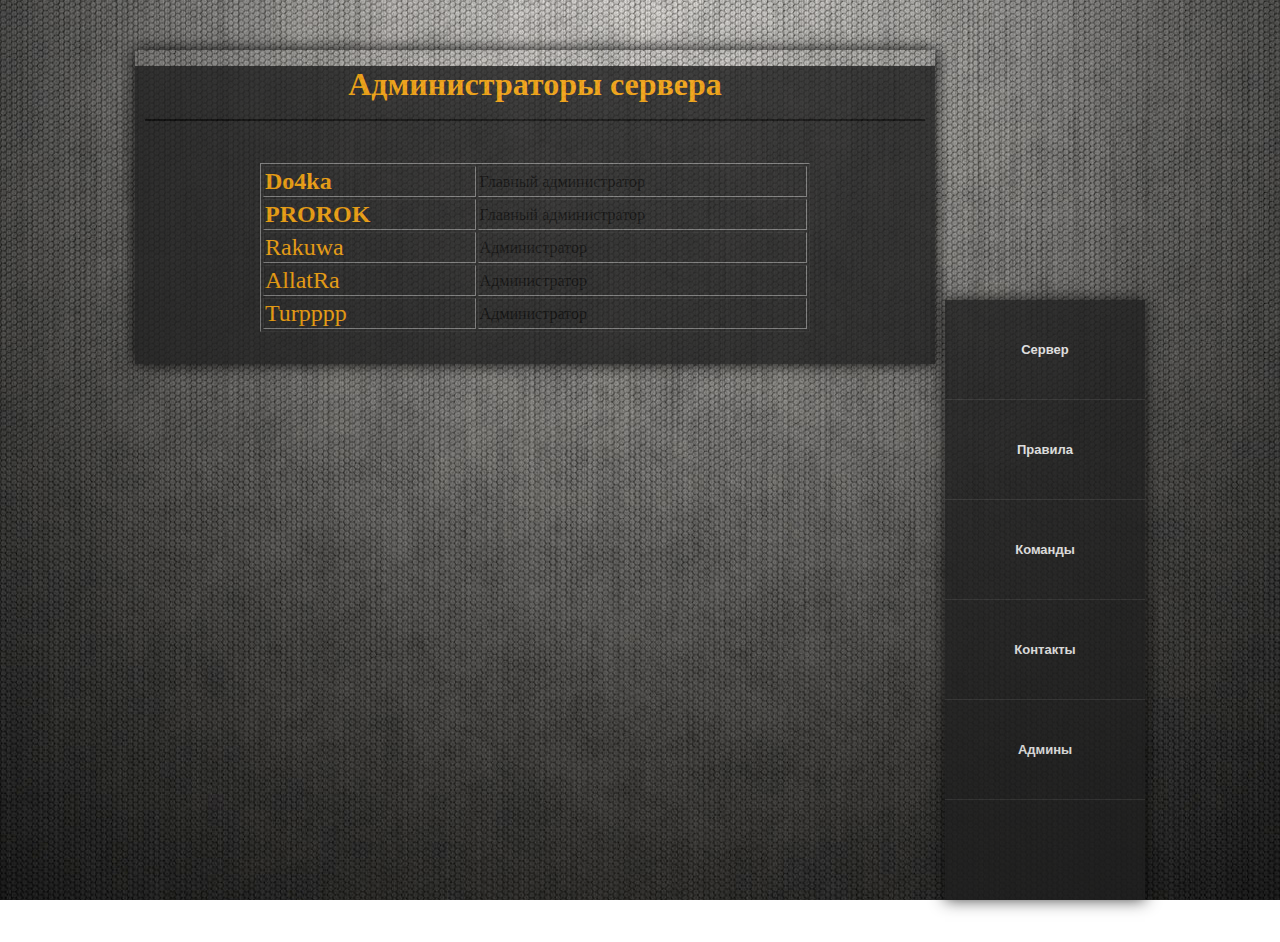
<file: Hadm.html>
<html>
	<head>
		<title>
			
		</title>
		<meta http-equiv="Content-Type" content="text/html; charset=utf-8">
		<link rel="stylesheet" type="text/css" href="style.css">
	</head>
	<body>
	<div id="container">

		<div id="content">
			<div class="footertext" id="wraper">
				<font face="Verdana">
					<center><p>
					<font size="6" color="orange" face="fantasy">
					<b>Администраторы сервера</b></font><br></p></center>
					<hr><br>
					<p> 
					<font size="4">
					<center>
						<table border="1" width="550">
							<tbody>
								<tr>
									<td><font size ="5" color="orange"><b>Do4ka</b></font></td><td><font> Главный администратор</font></td>
								</tr>
								<tr>
									<td><font size ="5" color="orange"><b>PROROK</b></font></td><td><font> Главный администратор</font></td>
								</tr>
								<tr>
									<td><font size ="5" color="orange">Rakuwa</font></td><td><font> Администратор</font></td>
								</tr>
								<tr>
									<td><font size ="5" color="orange">AllatRa</font></td><td><font> Администратор</font></td>
								</tr>
								<tr>
									<td><font size ="5" color="orange">Turpppp</font></td><td><font> Администратор</font></td>
								</tr>
							</tbody>
						</table>
					</center>
					</font>
					</p>
				</font>
			</div>
		
		</div>
		<div id="info">
				<div class="menutext">
						<a href="Hstyle.html"><button>Сервер</button></a>
						<a href="Hrules.html"><button>Правила</button></a>
						<a href="Hcom.html"><button>Команды</button></a>
						<a href="Hcont.html"><button>Контакты</button></a>
						<a href="Hadm.html"><button>Админы</button></a>
				</div>	
			</div>
		
	</div>
	</body>
</html>
</file>
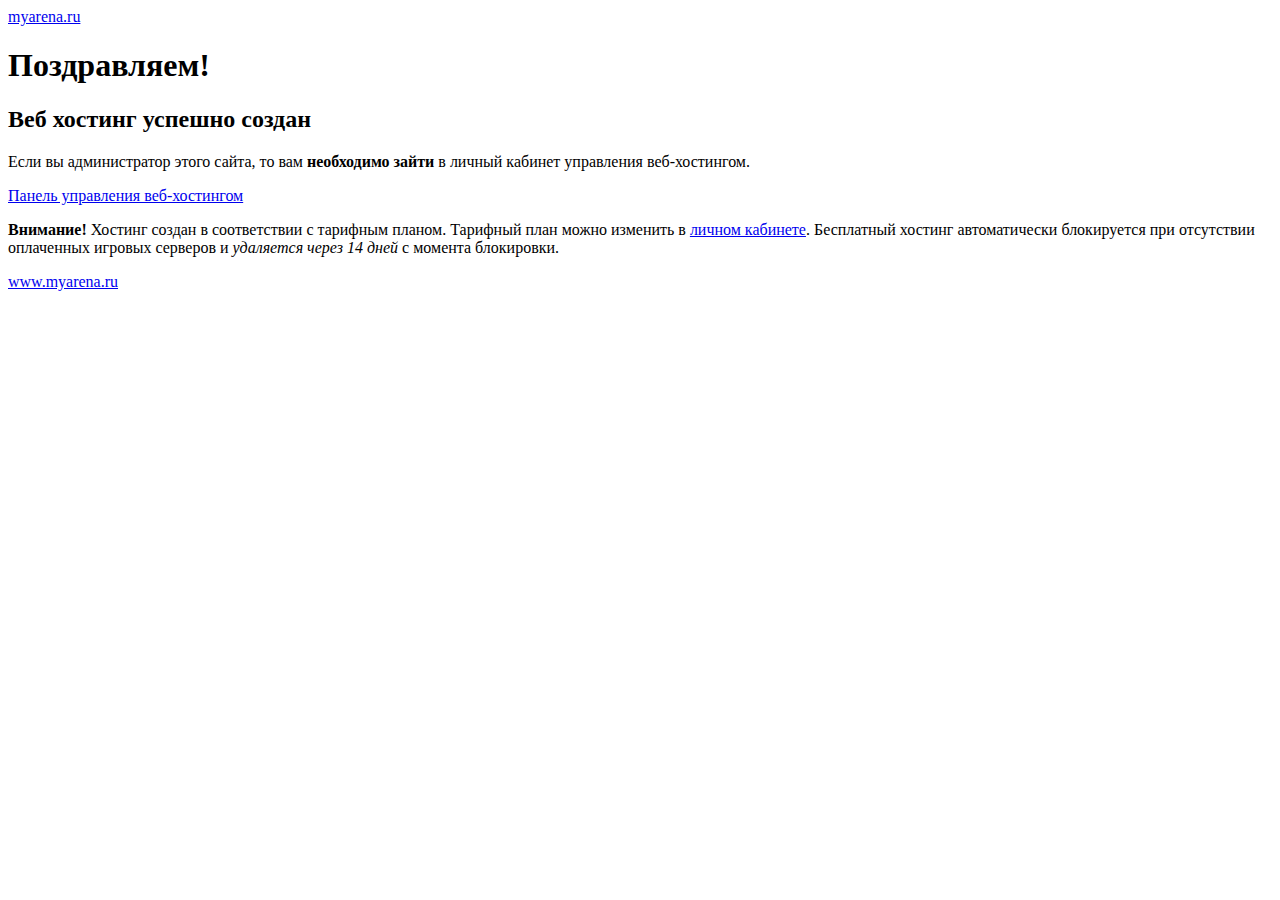
<file: index11.html>
﻿
<!DOCTYPE html PUBLIC "-//W3C//DTD XHTML 1.0 Transitional//EN" "http://www.w3.org/TR/xhtml1/DTD/xhtml1-transitional.dtd"> 
 
<html xmlns="http://www.w3.org/1999/xhtml" lang="ru" xml:lang="ru"> 
<head> 
<title>Поздравляем!</title> 
<meta http-equiv="content-type" content="text/html; charset=windows1251" /> 
<link rel="stylesheet" href="http://myarena.ru/error/style.css" type="text/css" /> 
</head> 
 
<body class="nonstandard"> 
 
<div id="frame"> 
    <a id="face" href="http://www.myarena.ru/"><span>myarena.ru</span></a> 
    <h1>Поздравляем!</h1> 
    <div id="content"> 
    <div id="description"> 
        <h2>Веб хостинг успешно создан</h2> 
        <p>Если вы администратор этого сайта, то вам <strong>необходимо зайти</strong> в личный кабинет управления веб-хостингом.</p> 
        <p class="super"><a href="/manager/ispmgr">Панель управления веб-хостингом</a></p> 
        <p id="incut"> 
        <strong class="super">Внимание!</strong> Хостинг создан в соответствии с тарифным планом.
	Тарифный план можно изменить в <a href="https://www.myarena.ru">личном кабинете</a>. Бесплатный хостинг автоматически
	блокируется при отсутствии оплаченных игровых серверов и <em>удаляется через 14 дней</em>  с момента блокировки.
        </p> 
        <p> 
        </p> 
    </div> 
    <p id="foot"> 
        <a id="sign" href="http://www.myarena.ru/">www.myarena.ru</a> 
    </p> 
    </div> 
</div> 
 
</body> 
</html>
</file>
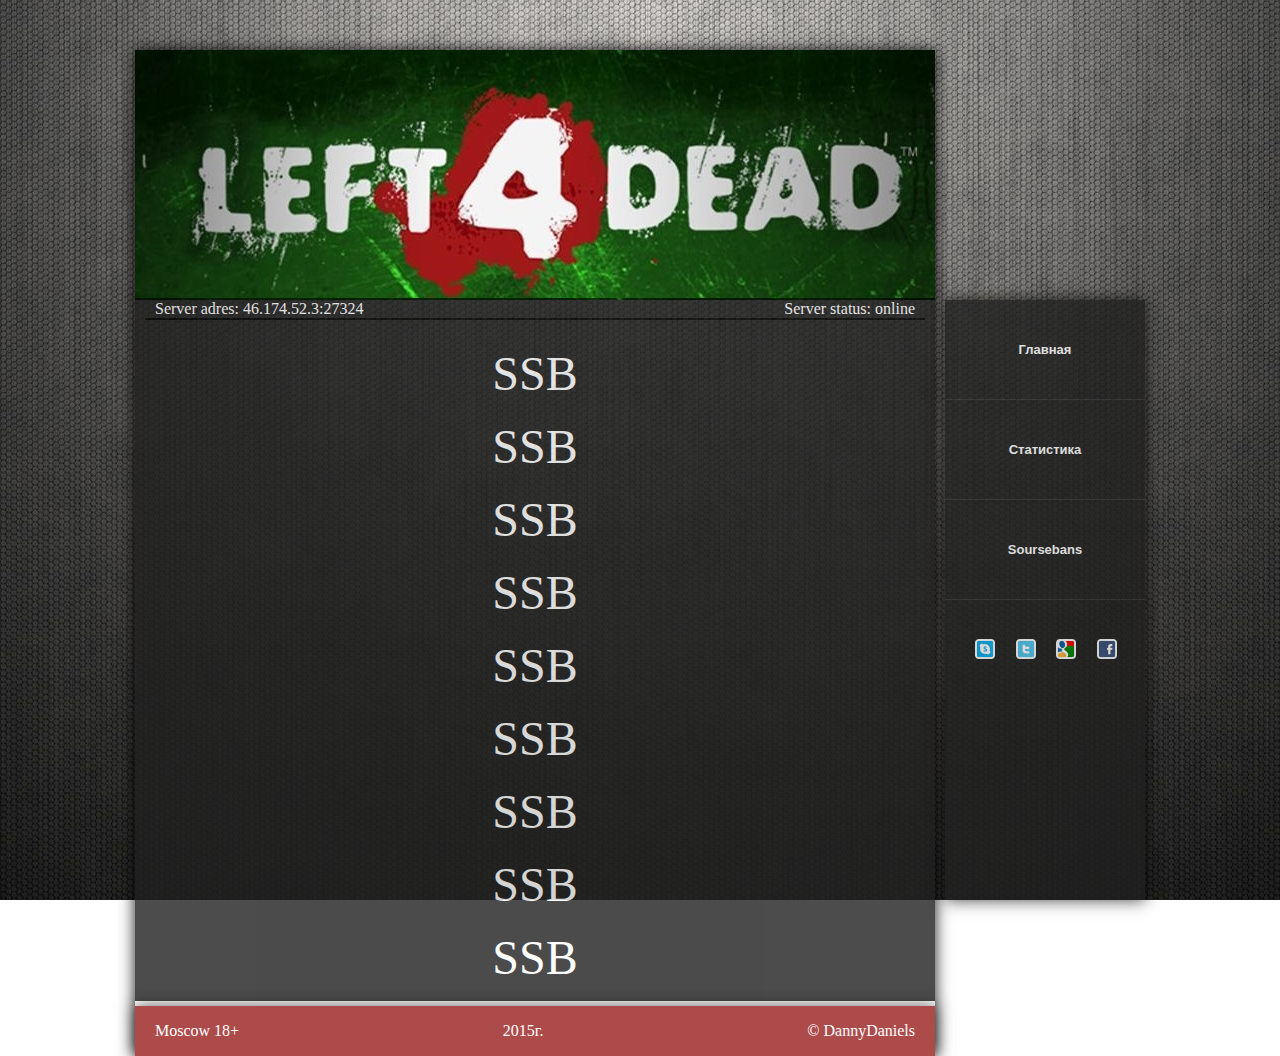
<file: soursebans.html>
<html>
	<head>
		<title>
			
		</title>
		<link rel="stylesheet" type="text/css" href="style.css">
	</head>
	<body>
	<div id="container">

		<div id="content">
			<div id="bg-img">
			



			</div>
			<div class="footertext" id="wraper">

					<font id="fleft">Server adres: 46.174.52.3:27324</font><font id="fright">Server status: online</font>
					
			<hr>
					<br>
					<center><font size="250">SSB</font></center>
					<br>
					<center><font size="250">SSB</font></center>
					<br>
					<center><font size="250">SSB</font></center>
					<br>
					<center><font size="250">SSB</font></center>
					<br>
					<center><font size="250">SSB</font></center>
					<br>
					<center><font size="250">SSB</font></center>
					<br>
					<center><font size="250">SSB</font></center>
					<br>
					<center><font size="250">SSB</font></center>
					<br>
					<center><font size="250">SSB</font></center>
			</div>
						<div id="footer">		
				<div class="footertext2">
					<center>
					<font id="fleft">Moscow 18+</font>
					<font>2015г.</font>
					<font id="fright">© DannyDaniels</font>
					</center>	
				</div>
			</div>

		</div>	
			<div id="info">
				<div class="menutext">
						<a href="index.html"><button>Главная</button></a><br>
						<a href="stat.html"><button>Статистика</button></a><br>
						<a href="soursebans.html"><button>Soursebans</button></a><br>
				</div>	
				<div class="contacts">
					<div>

					<img src="bonus/skype.png" width="20" height="20">

					<img src="bonus/twitter.png" width="20" height="20">

					<img src="bonus/google.png" width="20" height="20">

					<img src="bonus/facebook.png" width="20" height="20">

					</div>	
				</div>
			</div>


	</div>
	</body>
</html>
</file>
<file: style.css>
/* ---!!--- tags ---!!--- */

a {
	color: lightblue;
}

html {
	/*background-color: #1f1f1f;*/
	background-image: url(img/bgg.jpg);
	background-color: transparent; 
  background-repeat: repeat, no-repeat; 
  background-position: center center; 
  background-attachment: fixed; 
  -webkit-background-size: auto, cover; 
  -moz-background-size: auto, cover; 
  -o-background-size: auto, cover; 
  background-size: auto, cover;
}

p {
	color: white;
}

hr {
	color: #000000;
	background-color: #000000;
	height: 2px;
	width: 780px;
	border-width: 0px;
}

button {
    background: #1f1f1f;
    padding: 7px 30px;
    font-size: 13px;
    font-weight: bold;
    color: #ffffff;
    text-align: center;
    border: solid 0px #363636;
    cursor: pointer;
    width: 200px;
    height: 100px;
    border-bottom-width: 1px;
}

button:hover {
	background: #363636;
}


/* ---!!--- tags ---!!--- */

#bg-img {
	background-image: url(img/page-bg1.jpg);
	background-color: blue;
	height: 250px;
}

#container {
	width: 1010px;
	background-color: white;
	margin: 50px auto;
}

#content {
	width: 800px;
	float:left;
	box-shadow: 0 0 15px rgba(0,0,0,0.9);
}

#header {
	background-color: green;
	height: 100px;
}

#wraper {
	background-color: #1f1f1f;
	width: 800px;
	height: auto;
	max-height: 1500px;
	opacity: 0.8;
}

#footer {
	background-color: darkred;
	width: 800px;
	height: 50px;
	margin-top: 5px;
	opacity: 0.7;
	box-shadow: 0 0 15px rgba(0,0,0,0.9);
}

#fleft {
	float: left;
	padding-left: 20px;
}

#fright {
	float: right;
	padding-right: 20px;
}

#info {
	background-color: #1f1f1f;
	width: 200px;
	height: 600px;
	float: right;
	margin-left: 5px;
	margin-top: 250px;
	opacity: 0.8;
	box-shadow: 0 0 15px rgba(0,0,0,0.9);
	}

#wrowleft {
	float: left;
	padding-left: 16px;
	width: 360px;
}

#wrowright {
	float: right;
	padding-right: 16px;
	width: 360px;
}

#stats {
	opacity: 1.0;
}

/* ---!!--- classes ---!!--- */

.contacts {
	font-family: Arial;
	font-size: 20px;
	padding-top: 35px;
	padding-left: 30px;
	letter-spacing: 15px;
	line-height: 35px;
}

.footertext {
	color: white;
	padding-bottom: 16px;
}

.footertext2 {
	color: white;
	padding-top: 16px;
	padding-bottom: 16px;
}

.block-banner {
	margin-left: 45px;
	margin-top: 20px;
	padding-bottom: 40px;

}
</file>
